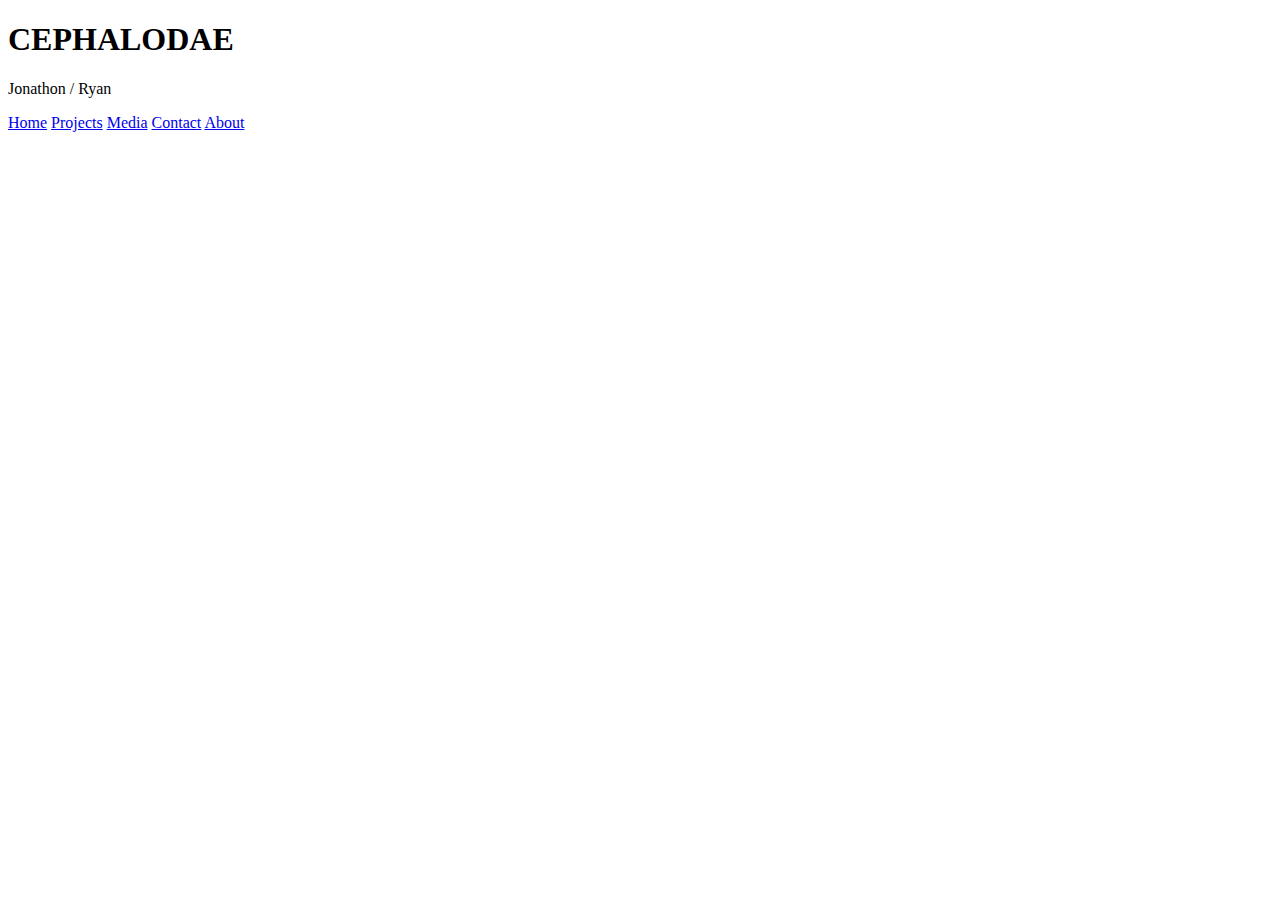
<file: index.html>
<!DOCTYPE html>
<html lang="en">

<head>
  <meta charset="UTF-8">
  <meta name="viewport" content="width=device-width, initial-scale=1.0">
  <meta http-equiv="X-UA-Compatible" content="ie=edge">
  <link rel="stylesheet" href="homepage/home.css">
  <title>Cephalodae Homepage</title>
</head>

<body>
  <header class="main_title">
    <h1 class="wave-text">
      <!-- check this out lol, pretty cool? we can remove if not :skull: -->
      <span>C</span><span>E</span><span>P</span><span>H</span><span>A</span><span>L</span><span>O</span><span>D</span><span>A</span><span>E</span>
    </h1>
    <p>Jonathon / Ryan</p>
  </header>
  <div class="topnav">
    <a class="active" href="#home">Home</a>
    <!-- We might have to fix this dir? check check -->
    <!-- Checked and it's pathed correctly now -->
    <a href="projects/project.html">Projects</a>
    <a href="#media">Media</a>
    <a href="#contact">Contact</a>
    <a href="#about">About</a>
  </div>
  <div class="home_main">
    <!-- put something here for the main part of the website? -->
  </div>


  <script src="homepage/home.js" defer></script>
</body>

</html>
</file>
<file: homepage/home.css>

</file>
